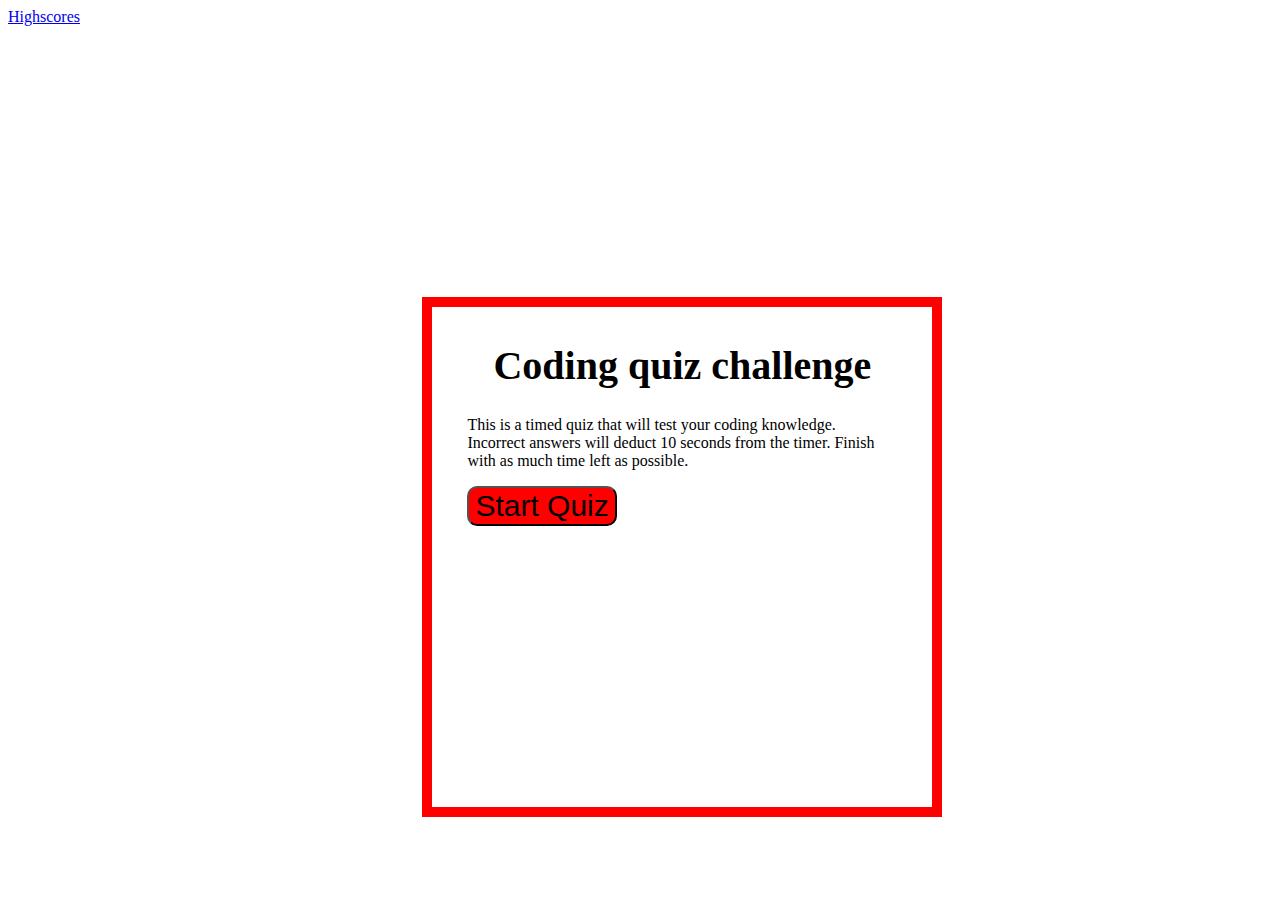
<file: index.html>
<!DOCTYPE html>
<html lang="en">

  <head>
    <meta charset="UTF-8" />
    <meta name="viewport" content="width=device-width, initial-scale=1.0" />
    <meta http-equiv="X-UA-Compatible" content="ie=edge" />
    <title>Timed Quiz</title>
    <link rel="stylesheet" href="./assets/css/style.css">
  </head>

  <body>
    <a href="./highscores.html">Highscores</a>

    <section>
      <div id="wrapper">
          <div id="currentTime"></div>
          <div id="questionsDiv">
            <h1>Coding quiz challenge</h1>
            <p>This is a timed quiz that will test your coding knowledge. Incorrect answers will deduct 10 seconds from the timer. Finish with as much time left as possible.</p>
            <ul id="choicesUl"></ul>
            <button id="startTime">Start Quiz</button>
          </div>
    </section>
    
    <script src="./assets/js/questions.js"></script>
    <script src="./assets/js/logic.js"></script>
    
  </body>
</html>
</file>
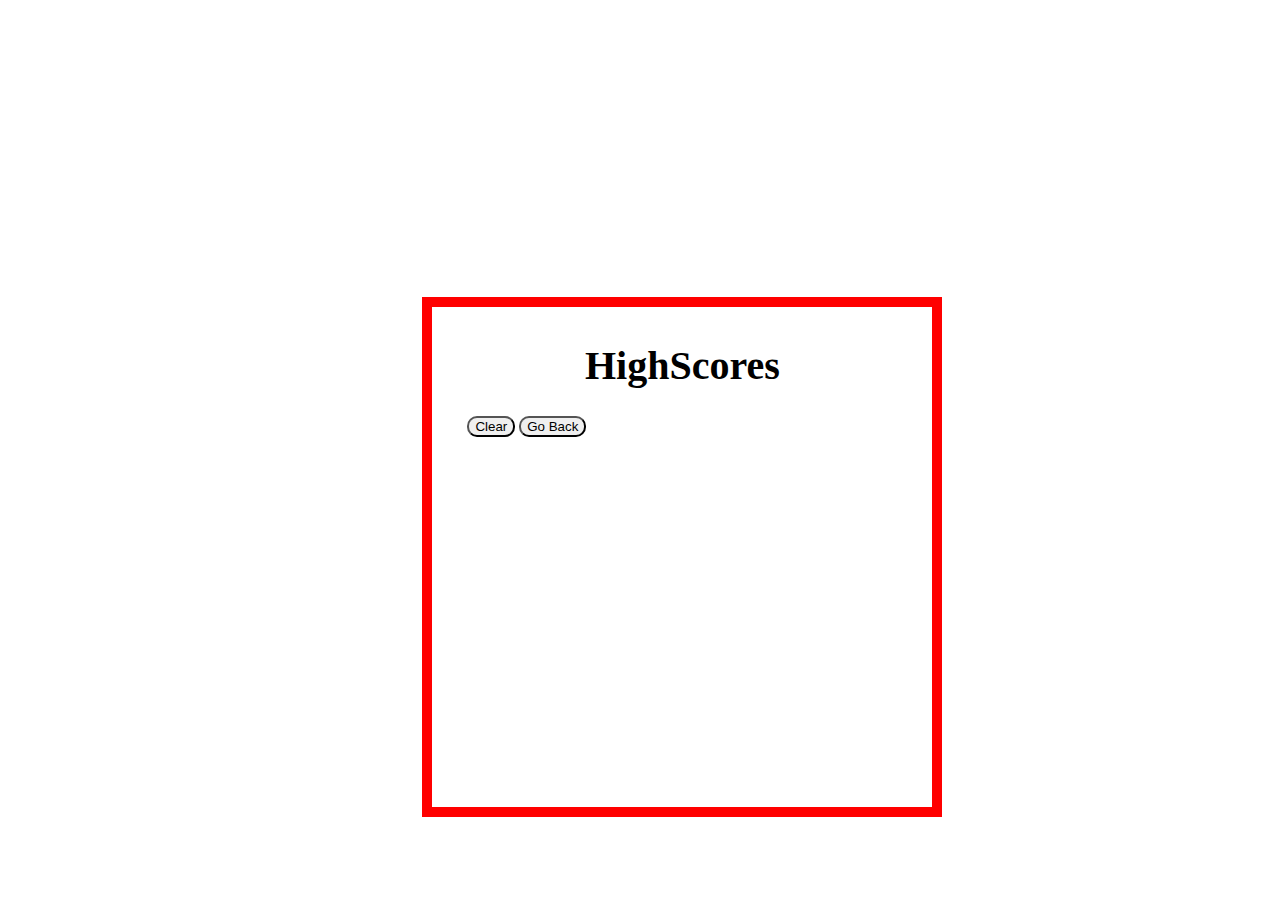
<file: highscores.html>
<!DOCTYPE html>
<html lang="en">

  <head>
    <meta charset="UTF-8" />
    <meta name="viewport" content="width=device-width, initial-scale=1.0" />
    <meta http-equiv="X-UA-Compatible" content="ie=edge" />
    <title>HighScores</title>
    <link rel="stylesheet" href="./assets/css/style.css">
  </head>

  <body>
    <section id="wrapper">
        <div id="currentTime"></div>
        <div id="questionsDiv">
            <h1>HighScores</h1>
            <ul id="highscore"></ul>
            <button id="clear" value="reset">Clear</button>
            <button id="goBack">Go Back</button>
        </div>
    </section>

    <script src="./assets/js/scores.js"></script>

  </body>

</html>
</file>
<file: assets/css/style.css>
button {
    border-radius: 10px;
}

textarea {
    margin: 25px;
}

#startTime {
    background-color: red;
    color: black;
    margin-left: auto;
    font-size: 30px;
    padding: auto;
}

#wrapper {
    position:absolute;
    left: 33%;
    top: 33%;
    width: 500px;
    height: 500px;
    border: 10px solid red;
}
#createDiv {
    margin-top: 20px;
    border-top: 1px solid gray;
}

#currentTime { 
    float: right;
}

#questionsDiv {
    margin: 35px;
}

#Submit {
    background-color: red;
    margin-left: 33%;
    padding: 30px 30px;
    font-size: 20px;
    color: black;
}

label {
    margin-right: 10px;
}
input {
    margin-bottom: 20px;
    width: 50%;
    border: 1px solid gray;
}

h1 {
    text-align: center;
    font-size:40px;
}

li {
    background-color: red;
    margin-top: 10px;
    padding: 5px 15px;
    width: 80%;
    font-size: 18px;
    color: black;
}
</file>
